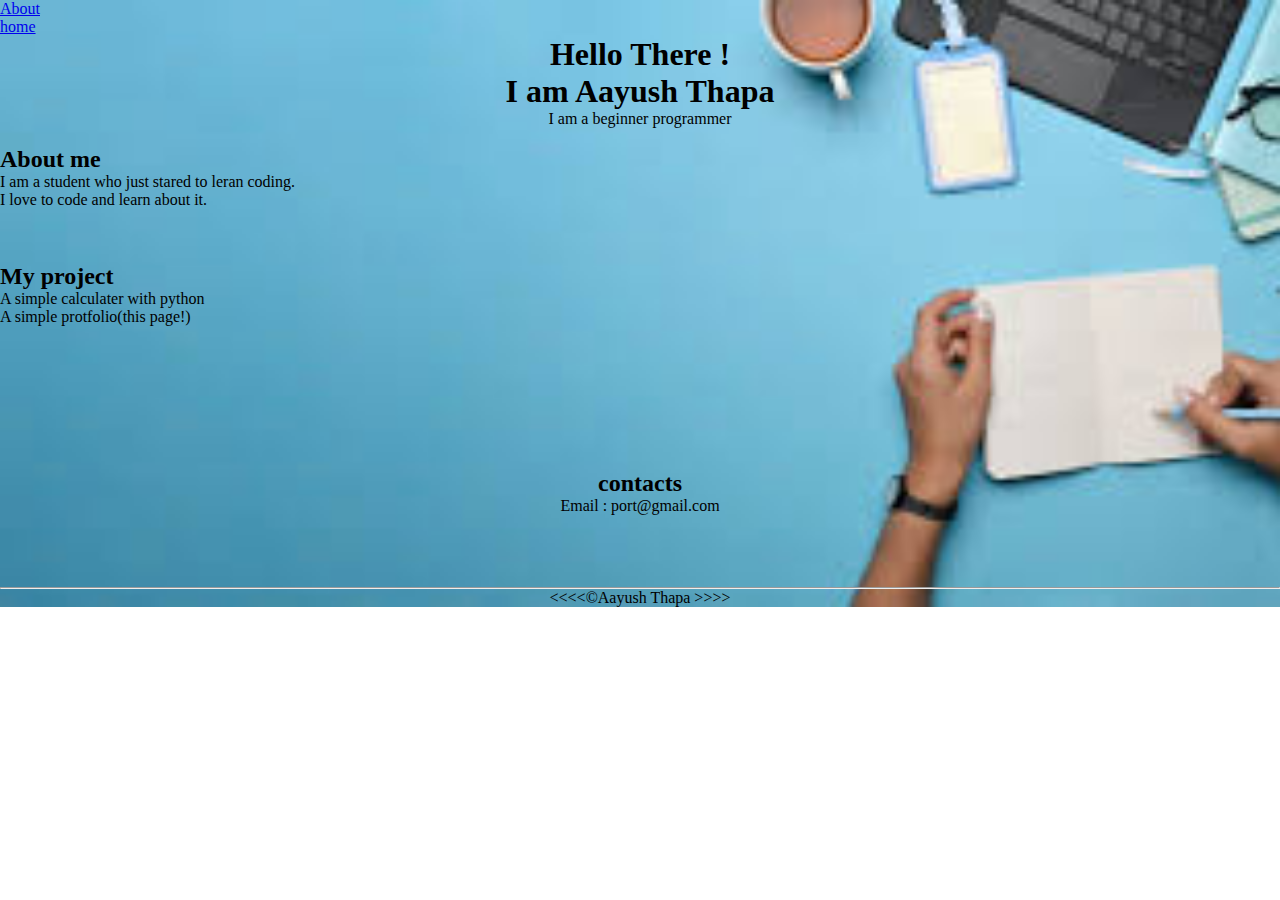
<file: index.html>
<!DOCTYPE html>
<html lang="en">
<head>
    <meta charset="UTF-8">
    <meta name="viewport" content="width=device-width, initial-scale=1.0">
    <link rel="stylesheet" href="style.css">
    <link rel="icon" type="imahe/png" href="image/download.png">
    <title>My personal website</title>
</head>
<body>
    <header>
        <ul>
            <li><a href="abot.html">About</a></li>
            <li><a href="/">home</a></li>
        </ul>
    </header>
    <main>
        <div class="welcome">
           <center><h1>Hello There !<br> I am Aayush Thapa</h1>
           <p>I am a beginner programmer</p> <br>
           </center> 
        </div>
        <div class="About">
            <h2>About me</h2>
            <p>I am a student who just stared to leran coding. <br>
            I love to code and learn about it.</p> <br> <br> <br>
        </div>
        
            <div class="project I have done">
                <h2>My project</h2>
                <ul>
                    <li>A simple calculater with python</li>
<li>  A simple protfolio(this page!)</li>           <br> <br><br><br> <br> 
      </ul>
            </div>
        <br><br><br>
        <center>
            <h2>contacts</h2> 
            <p>Email : port@gmail.com</p>  <br> <br> <br> <br></center> 
            <hr>
 <center><p>&lt;&lt;&lt;&lt;&copy;Aayush Thapa &gt;&gt;&gt;&gt;</p></center>
       
    </main>
</body>
</html>
</file>
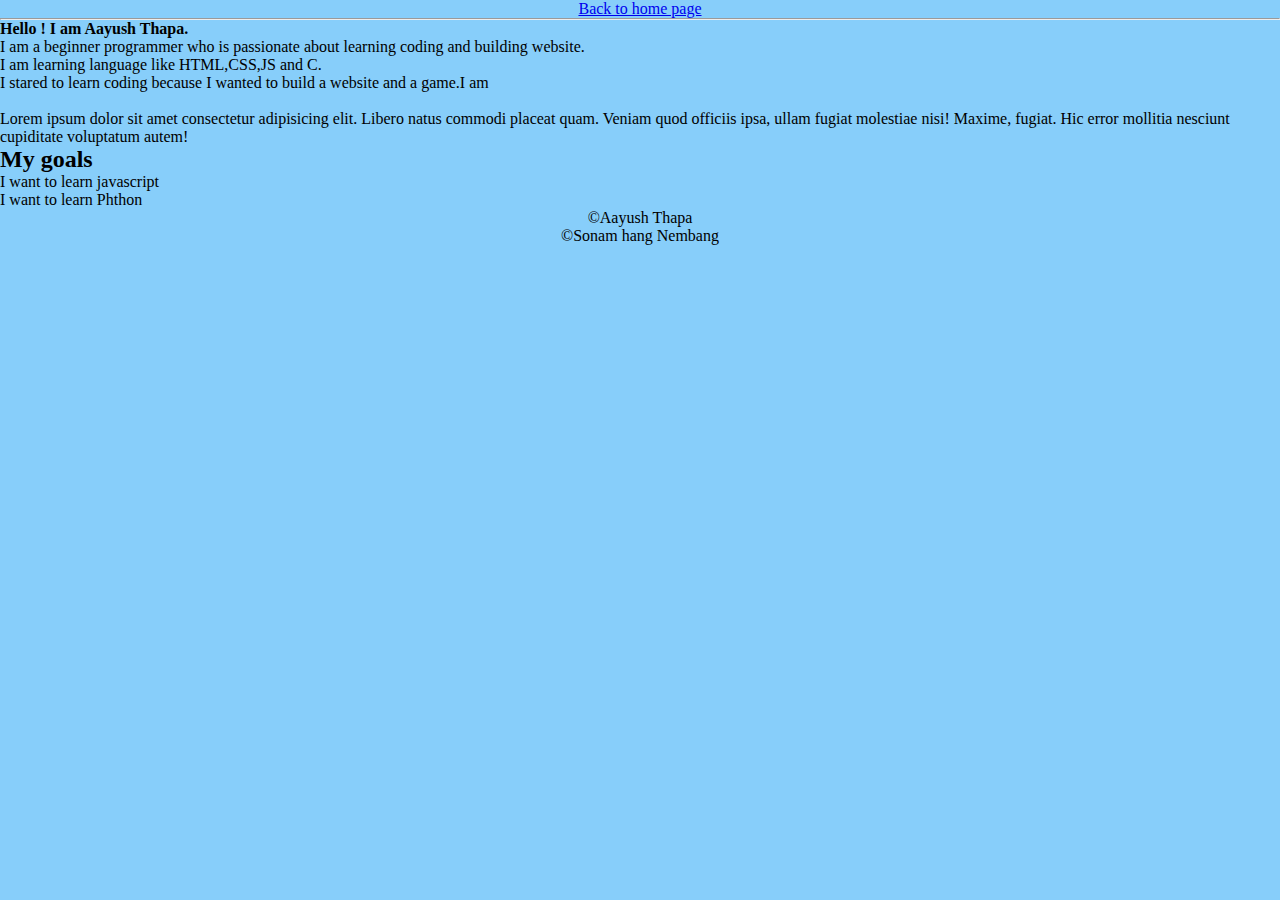
<file: abot.html>
<!DOCTYPE html>
<html lang="en">
<head>
    <meta charset="UTF-8">
    <meta name="viewport" content="width=device-width, initial-scale=1.0">
    <title>About</title>
    <link rel="stylesheet" href="main.css">
</head>
<body>
    <header> <center>
        <a href="index.html">Back to home page</a>
        </center>
        <hr>
    </header>
    <main>
        <div class="Text">
        <p><strong>Hello !&nbsp;I am Aayush Thapa. </strong><br>
        I am a beginner programmer who is passionate about learning coding and building website. <br>
    I am learning language like HTML,CSS,JS and C.<br> I  stared to learn coding because I wanted to build a website and a game.I am</p> <br>
        </div>
        <div class="">
<p>
    <div>
        <p>Lorem ipsum dolor sit amet consectetur adipisicing elit. Libero natus commodi placeat quam. Veniam quod officiis ipsa, ullam fugiat molestiae nisi! Maxime, fugiat. Hic error mollitia nesciunt cupiditate voluptatum autem!</p>
    </div>
    
    
    
    
    
    
    
    <dl>
    <dt><h2>My goals</h2></dt>
    <dd>
        <ul>
            <li>I want to learn javascript</li>
            <li>I want to learn Phthon</li>
        </ul>
    </dd>
</dl></p>
        </div>
    </main>
    <footer>
        <div class="ending">
     <center>
        <p>
            <ul>
                <li>
                 &copy;Aayush Thapa
                </li>
                <li>
                    &copy;Sonam hang Nembang
                </li>
            </ul>
        </p>
     </center>
        </div>
    </footer>
</body>
</html>
</file>
<file: style.css>
*{
    padding: 0% ;
    margin : 0;

}
body{
    background-image: url("images.jpeg");
    background-repeat: no-repeat;
    background-size: cover;
}
.text{
    p{
        color: red;

    }
}
</file>
<file: main.css>
*{
    padding: 0%;
    margin: 0%;
}
.text{
    text-decoration: none;
}
body{
    background-color: lightskyblue;
}
</file>
